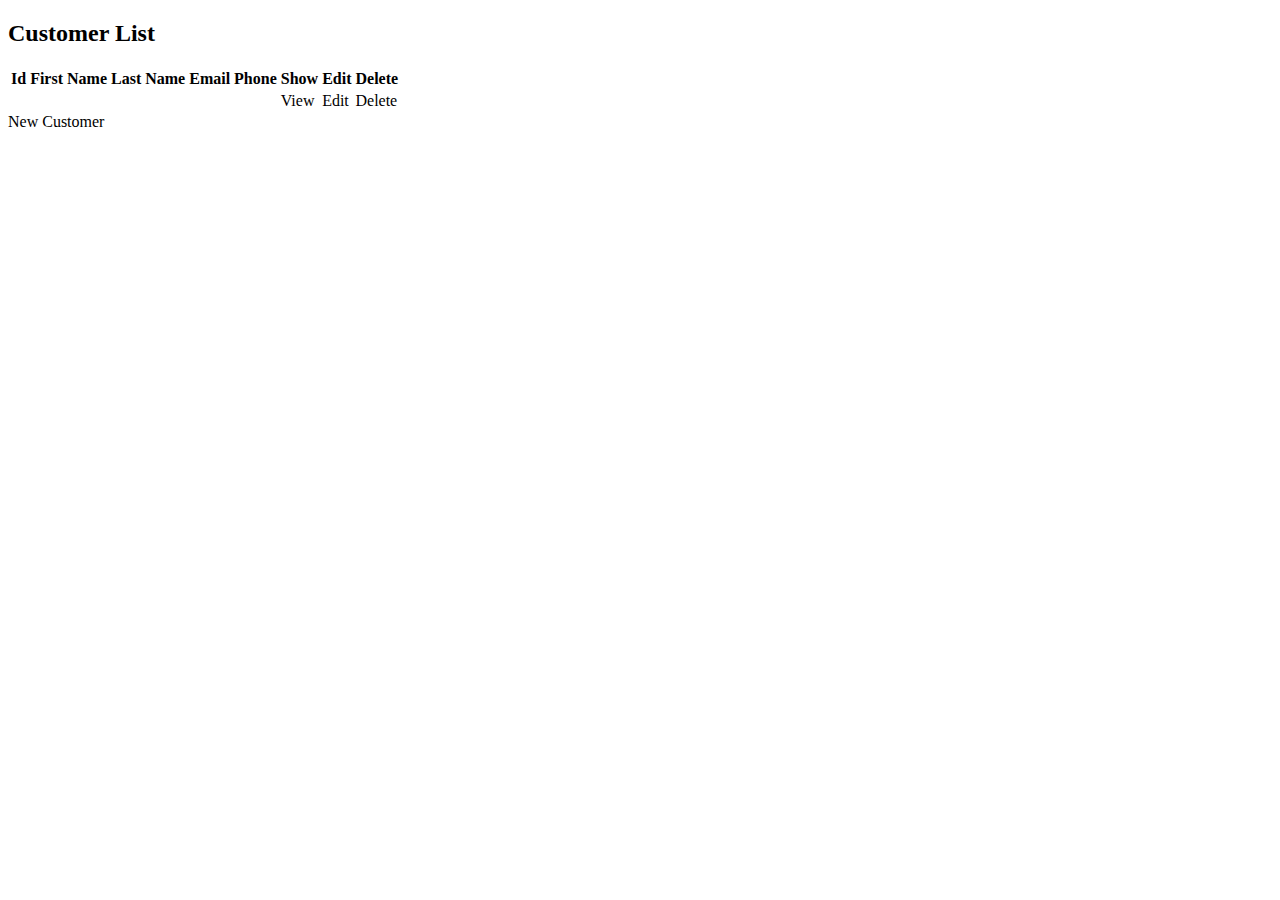
<file: backend_restAPI/target/99problems/WEB-INF/templates/index.html>
<!DOCTYPE html>
<html lang="en" xmlns:th="http://www.thymeleaf.org">
<head>
</head>
<body>
<div class="container">

    <h2>Customer List</h2>
        <table class="table table-striped">
            <tr>
                <th>Id</th>
                <th>First Name</th>
                <th>Last Name</th>
                <th>Email</th>
                <th>Phone</th>
                <th>Show</th>
                <th>Edit</th>
                <th>Delete</th>
            </tr>
            <tr th:each="user : ${users}">
                <td th:text="${user.id}"></td>
                <td th:text="${user.name}"></td>
                <td th:text="${user.password}"></td>
                <td th:text="${user.email}"></td>
                <td th:text="${user.phone}"></td>
                <td><a class="btn btn-success" th:href="@{'/customer/' + ${user.id}}">View</a></td>
                <td><a class="btn btn-warning" th:href="@{'/customer/' + ${user.id} + '/edit'}">Edit</a></td>
                <td><a class="btn btn-danger" th:href="@{'/customer/' + ${user.id} + '/delete'}">Delete</a></td>
            </tr>
        </table>

    </div>

    <div class="col-sm-3">
        <a class="btn btn-primary" th:href="@{/customer/add}">New Customer</a>
    </div>

</div>
</body>
</html>
</file>
